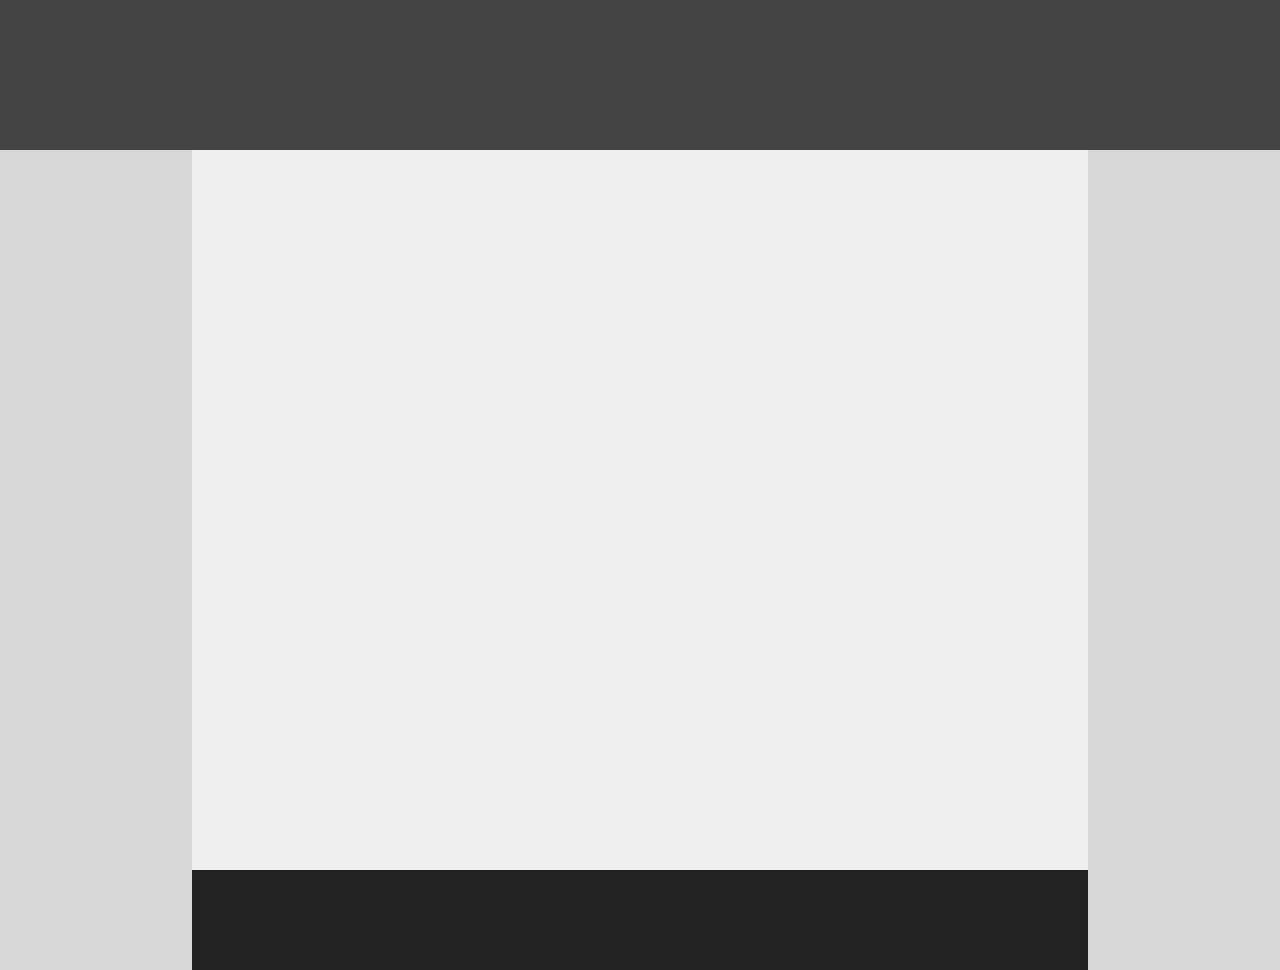
<file: drill-1/index.html>
<!DOCTYPE html>
<html lang="en">
<head>
    <meta charset="UTF-8">
    <meta http-equiv="X-UA-Compatible" content="IE=edge">
    <meta name="viewport" content="width=device-width, initial-scale=1.0">
    <title>Drill 1</title>
    <meta name = "Author" content="Kojo Boakye-Yiadom"/>
    <link rel = 'stylesheet' href = "index.css"/>
</head>
<body>
    <div class = "topColor"></div>
    <div class = "middleColor"></div>
    <div class = "bottomColor"></div>
</body>
</html>
</file>
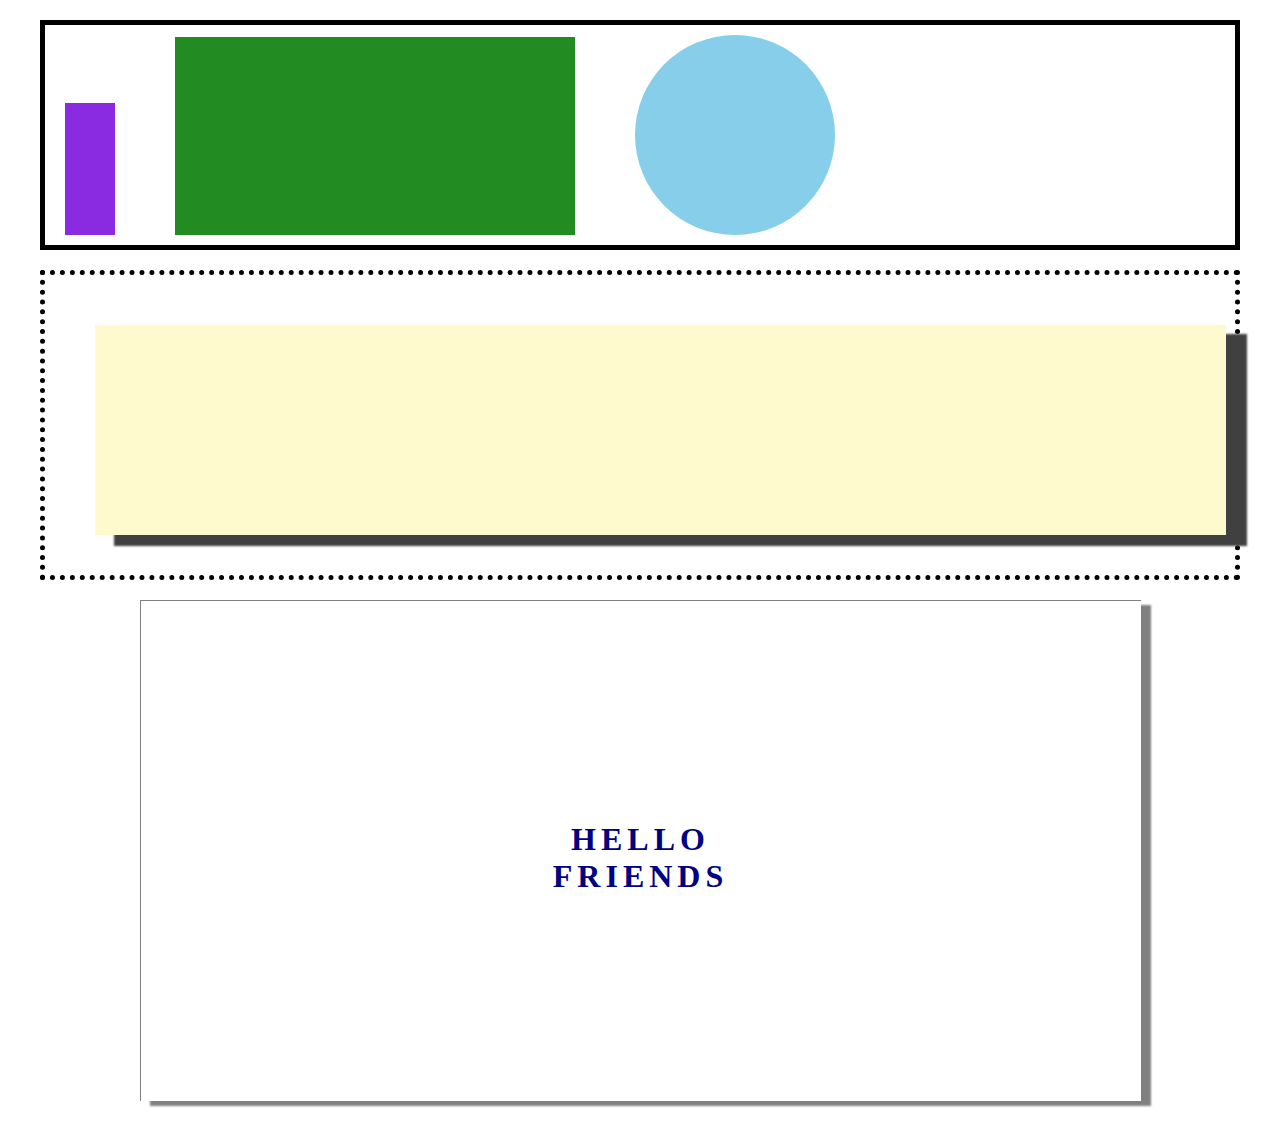
<file: drill-2/index.html>
<!DOCTYPE html>
<html lang="en">
<head>
    <meta charset="UTF-8">
    <meta http-equiv="X-UA-Compatible" content="IE=edge">
    <meta name="viewport" content="width=device-width, initial-scale=1.0">
    <title>Drill 2</title>
    <meta name = "Author" content="Kojo Boakye-Yiadom"/>
    <link rel = "stylesheet" href="./index.css"/>
<body>
    <div class = "topBox">
        <div class = "purpleRec"></div>
        <div class = "greenRec"></div>
        <div class = "blueCir"></div>
    </div>
    <div class = "dottedRec">
        <div class = "shadowedBox"></div>
    </div>
    <div class = "textBox">
        <h1>HELLO<br>FRIENDS</h1>
    </div>
</body>
</html>
</file>
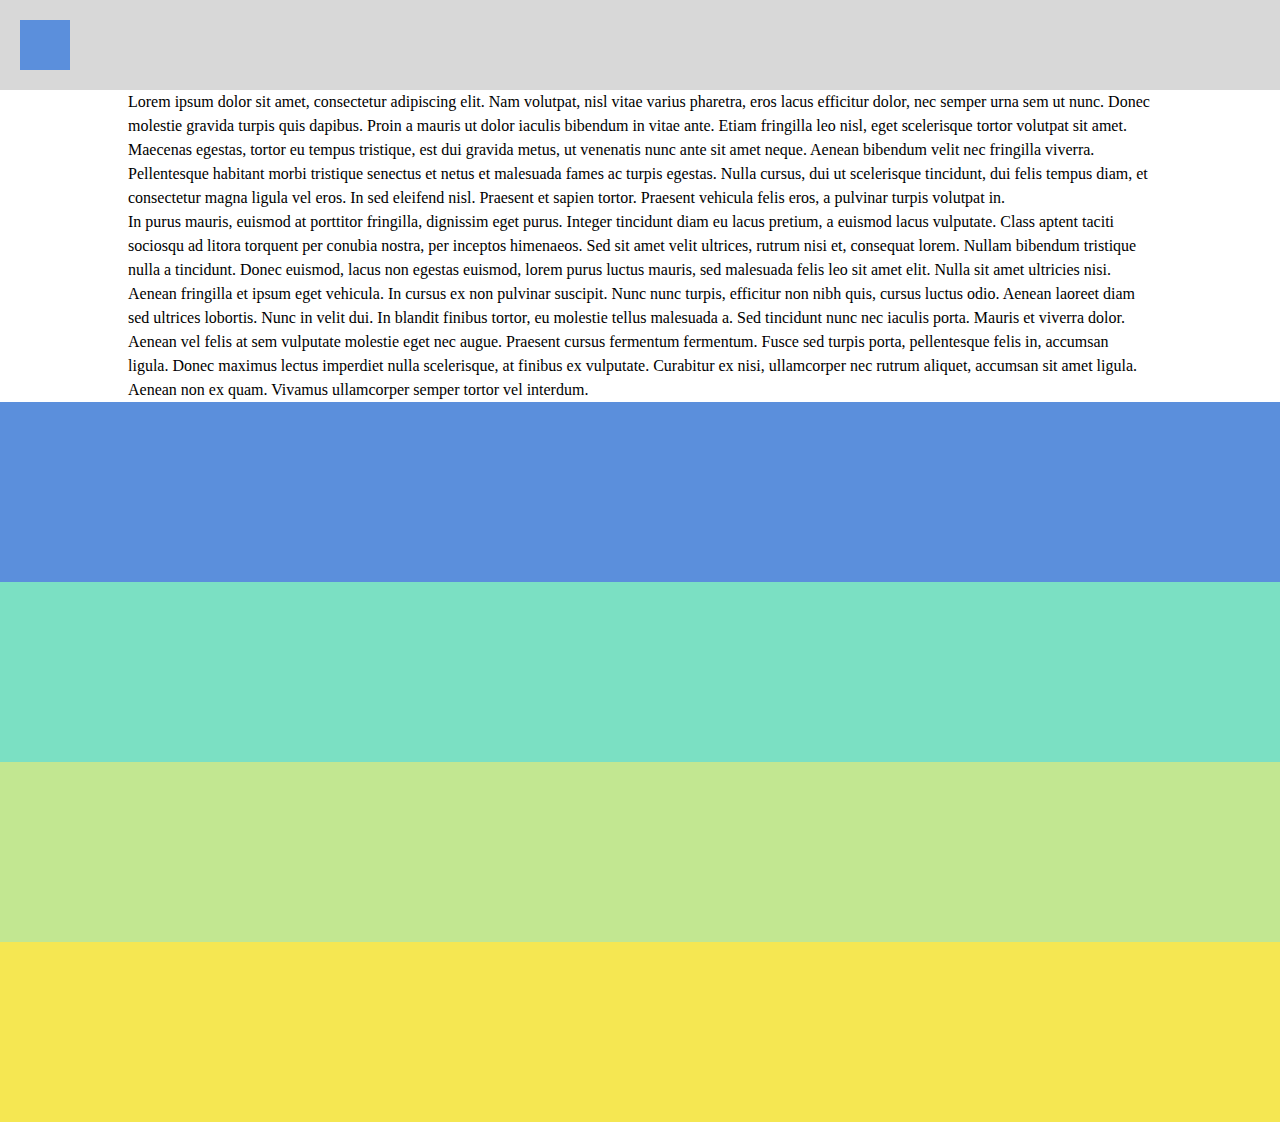
<file: drill-3/index.html>
<!DOCTYPE html>
<html lang="en">
<head>
    <meta charset="UTF-8">
    <meta http-equiv="X-UA-Compatible" content="IE=edge">
    <meta name="viewport" content="width=device-width, initial-scale=1.0">
    <title>Drill 3</title>
    <meta name = "Author" content="Kojo Boakye-Yiadom"/>
    <link rel = "stylesheet" href="./index.css"/>
</head>
<body>

    <div>
        <div class = "sectionBox"></div>
    </div>
    <div class = "paragraphSection">
        <p>Lorem ipsum dolor sit amet, consectetur adipiscing elit. Nam volutpat, nisl vitae varius pharetra, eros lacus efficitur dolor, nec semper urna sem ut nunc. Donec molestie gravida turpis quis dapibus. Proin a mauris ut dolor iaculis bibendum in vitae ante. Etiam fringilla leo nisl, eget scelerisque tortor volutpat sit amet. Maecenas egestas, tortor eu tempus tristique, est dui gravida metus, ut venenatis nunc ante sit amet neque. Aenean bibendum velit nec fringilla viverra. Pellentesque habitant morbi tristique senectus et netus et malesuada fames ac turpis egestas. Nulla cursus, dui ut scelerisque tincidunt, dui felis tempus diam, et consectetur magna ligula vel eros. In sed eleifend nisl. Praesent et sapien tortor. Praesent vehicula felis eros, a pulvinar turpis volutpat in.<br>In purus mauris, euismod at porttitor fringilla, dignissim eget purus. Integer tincidunt diam eu lacus pretium, a euismod lacus vulputate. Class aptent taciti sociosqu ad litora torquent per conubia nostra, per inceptos himenaeos. Sed sit amet velit ultrices, rutrum nisi et, consequat lorem. Nullam bibendum tristique nulla a tincidunt. Donec euismod, lacus non egestas euismod, lorem purus luctus mauris, sed malesuada felis leo sit amet elit. Nulla sit amet ultricies nisi.

            Aenean fringilla et ipsum eget vehicula. In cursus ex non pulvinar suscipit. Nunc nunc turpis, efficitur non nibh quis, cursus luctus odio. Aenean laoreet diam sed ultrices lobortis. Nunc in velit dui. In blandit finibus tortor, eu molestie tellus malesuada a. Sed tincidunt nunc nec iaculis porta. Mauris et viverra dolor. Aenean vel felis at sem vulputate molestie eget nec augue. Praesent cursus fermentum fermentum. Fusce sed turpis porta, pellentesque felis in, accumsan ligula. Donec maximus lectus imperdiet nulla scelerisque, at finibus ex vulputate. Curabitur ex nisi, ullamcorper nec rutrum aliquet, accumsan sit amet ligula. Aenean non ex quam. Vivamus ullamcorper semper tortor vel interdum.</p>
    </div>
    <div class = "section1"></div>
    <div class = "section2"></div>
    <div class = "section3"></div>
    <div class = "section4"></div>
</body>
</html>
</file>
<file: drill-1/index.css>
body{
    background-color: rgb(216, 216, 216);
    margin: 0;
}

.topColor {
    height: 150px;
    background-color: rgb(68,68,68);
}

.middleColor {
    background-color: rgb(239, 239, 239);
    height: 720px;
    width: 70%;
    margin: auto;
}

.bottomColor {
    background-color: rgb(34,34,34);
    margin: auto;
    width: 70%;
    height: 100px;
}
</file>
<file: drill-2/index.css>
body{
    margin: 20px;
}
div{
    margin: 20px;
}
.topBox {
    display: flex;
    border: 5px solid black;
    height: 220px;
    align-items: flex-end;
}

.purpleRec{
    /* position: relative; */
    background-color: rgb(138,43,226);
    height: 60%;
    width: 50px;
    margin-right: 40px;
    margin-bottom: 10px;
}

.greenRec{
    background-color: rgb(34,139,34);
    height: 90%;
    width: 400px;
    margin-right: 40px;
    margin-bottom: 10px;
}

.blueCir{
    background-color: rgb(135,206,235);
    height: 200px;
    width: 200px;
    border-radius: 50%;
    margin-bottom: 10px;
}

.dottedRec{
    border: 5px dotted black;
    height: 300px;
}

.shadowedBox{
    position: relative;
    background-color: rgb(255,250,205);
    height: 70%;
    width:  95%;
    margin: 50px 50px 50px 50px;
    box-shadow: 20px 10px 2px 1px rgb(64,64,64);
}

.textBox{
    border: 1px outset gray;
    border-style: outset none none outset;
    height: 500px;
    width: 1000px;
    margin: auto;
    box-shadow: 10px 5px 2px gray;
}

h1{
    color:rgb(0,0,128);
    text-align: center;
    padding: 20px;
    margin-top: 20%;
    letter-spacing: 5px;
}
</file>
<file: drill-3/index.css>
body{
    background-color: rgb(216,216, 216);
    margin: 0;
    height: 100%;
}

div{
    display: flex;
    height: 40%;
}

p{
    width: 80%;
    margin: auto;
    line-height: 1.5em;
}
.sectionBox{
    background-color: #5b8fdc;
    height: 50px;
    width: 50px;
    margin: 20px;
}

.paragraphSection{
    background-color: rgb(255,255, 255);
    height : 40%;
}

.section1{
    background-color: #5b8fdc;
        height: 20vh;
}

.section2{
    background-color: #7be0c3;
    height: 20vh;
}

.section3{
    background-color: #c2e791;
    height: 20vh;
}

.section4{
    background-color: #f5e752;
    height: 20vh;
}
</file>
